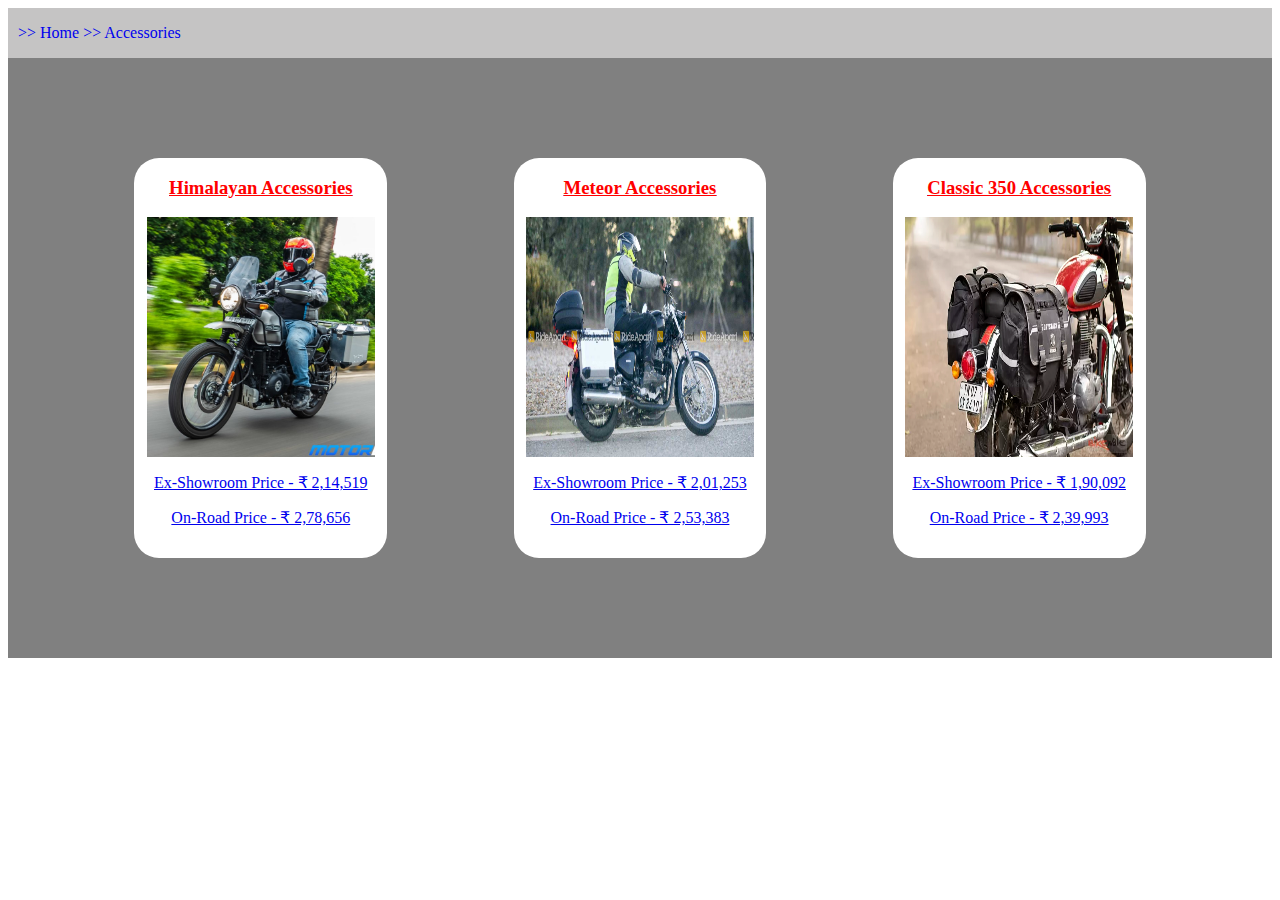
<file: accessories.html>
<html>

<head>
    <link rel="stylesheet" href="accessories.css">
    <title>Accessories</title>
</head>

<body>
    <!------------------- location --------------------->
    <div class="location">
        <a href="#"> >> Home >> Accessories</a>
    </div>
    <!------------------------------------------  -->
    <div class="wh">
        <div class="col1">
            <a href="hima_acc.html">
                <h3><u>Himalayan Accessories</u></h3>
                <img src="fullhima.jpg">
                <p>Ex-Showroom Price - ₹ 2,14,519</p>
                <p>On-Road Price - ₹ 2,78,656</p>
            </a>
        </div>


        <div class="col2">
            <a href="met_acc.html">
                <h3><u>Meteor Accessories</u></h3>
                <img src="fullmeteor.jpg">
                <p>Ex-Showroom Price - ₹ 2,01,253</p>
                <p>On-Road Price - ₹ 2,53,383</p>
            </a>
        </div>


        <div class="col3">
            <a href="classic_acc.html">
                <h3><u>Classic 350 Accessories</u></h3>
                <img src="fullclassic.webp">
                <p>Ex-Showroom Price - ₹ 1,90,092</p>
                <p>On-Road Price - ₹ 2,39,993</p>
            </a>
        </div>
    </div>



</body>

</html>
</file>
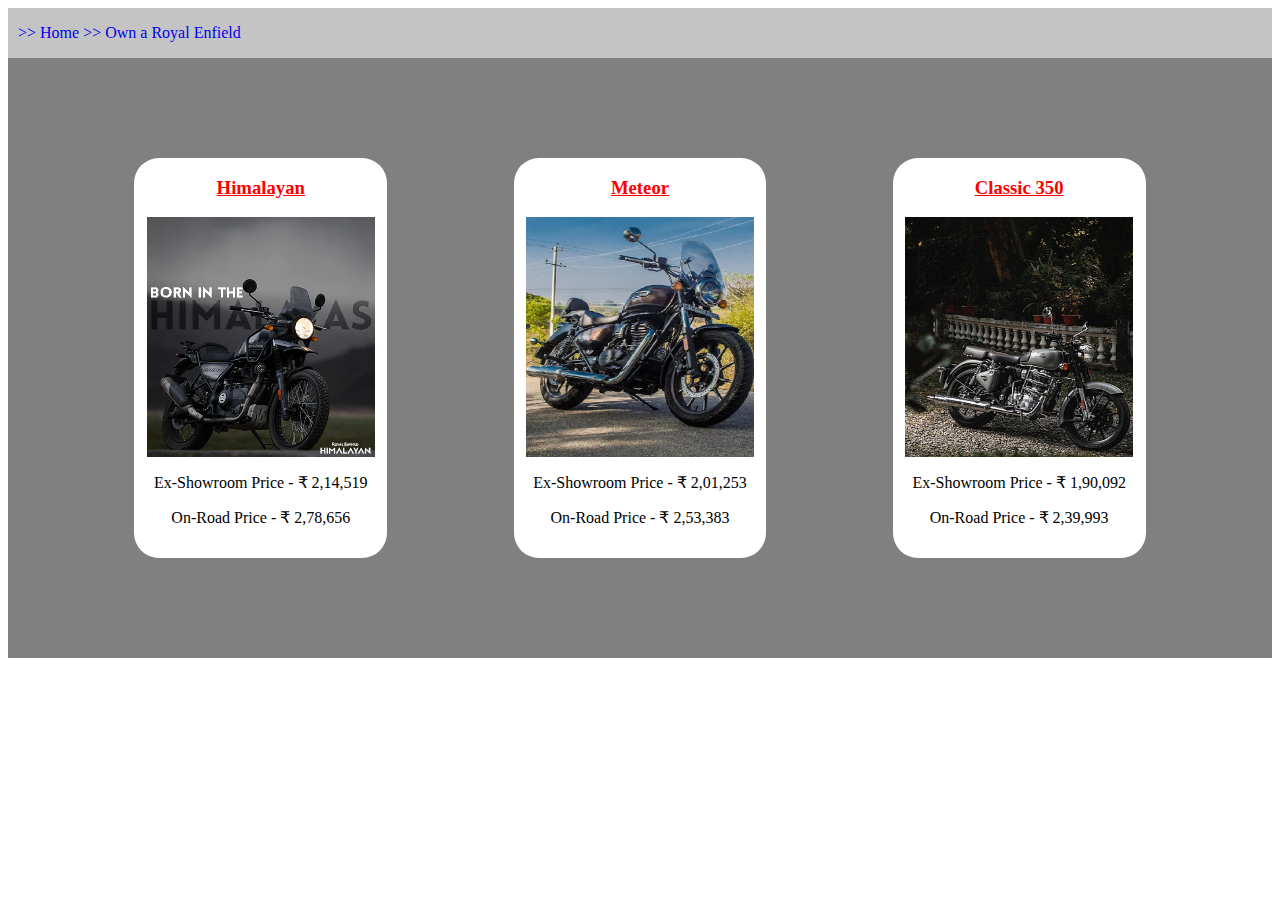
<file: ownre.html>
<html>

<head>
    <link rel="stylesheet" href="ownre.css">
    <title>Own a Royal Enfield</title>
</head>

<body>
    <!------------------- location --------------------->
    <div class="location">
        <a href="#"> >> Home >> Own a Royal Enfield</a>
    </div>
    <!------------------------------------------  -->
    <div class="wh">
        <div class="col1">
            <h3><u>Himalayan</u></h3>
            <img src="sleethblack-banner-mob.webp">
            <p>Ex-Showroom Price - ₹ 2,14,519</p>
            <p>On-Road Price - ₹ 2,78,656</p>
        </div>


        <div class="col2">
            <h3><u>Meteor</u></h3>
            <img src="meteor.jpg">
            <p>Ex-Showroom Price - ₹ 2,01,253</p>
            <p>On-Road Price - ₹ 2,53,383</p>
        </div>


        <div class="col3">
            <h3><u>Classic 350</u></h3>
            <img src="bullet.jpg">
            <p>Ex-Showroom Price - ₹ 1,90,092</p>
            <p>On-Road Price - ₹ 2,39,993</p>
        </div>
    </div>



</body>

</html>
</file>
<file: accessories.css>
.wh {
    display: flex;
    flex-direction: row;
    justify-content: space-evenly;
    align-items: center;
    background-color: grey;
    height: 600px;
}

/* ----------------------------- */
.location {
    height: 50px;
    background-color: rgb(197, 196, 196);
    display: flex;
    align-items: center;
}

.location a {
    text-decoration: none;
    margin-left: 10px;
}


/* ----------------------------------- */
.col1,
.col2,
.col3 {
    height: 400px;
    width: 20%;
    border-radius: 25px;
    background-color: white;
    cursor: pointer;
}

h3 {
    color: red;
    text-align: center;
}

img {
    width: 90%;
    height: 60%;
    margin-left: 5%;
}

p {
    text-align: center;
}
</file>
<file: ownre.css>
.wh {
    display: flex;
    flex-direction: row;
    justify-content: space-evenly;
    align-items: center;
    background-color: grey;
    height: 600px;
}

/* ----------------------------- */
.location {
    height: 50px;
    background-color: rgb(197, 196, 196);
    display: flex;
    align-items: center;
}

.location a {
    text-decoration: none;
    margin-left: 10px;
}


/* ----------------------------------- */
.col1,
.col2,
.col3 {
    height: 400px;
    width: 20%;
    border-radius: 25px;
    background-color: white;
    cursor: pointer;
}

h3 {
    color: red;
    text-align: center;
}

img {
    width: 90%;
    height: 60%;
    margin-left: 5%;
}

p {
    text-align: center;
}
</file>
